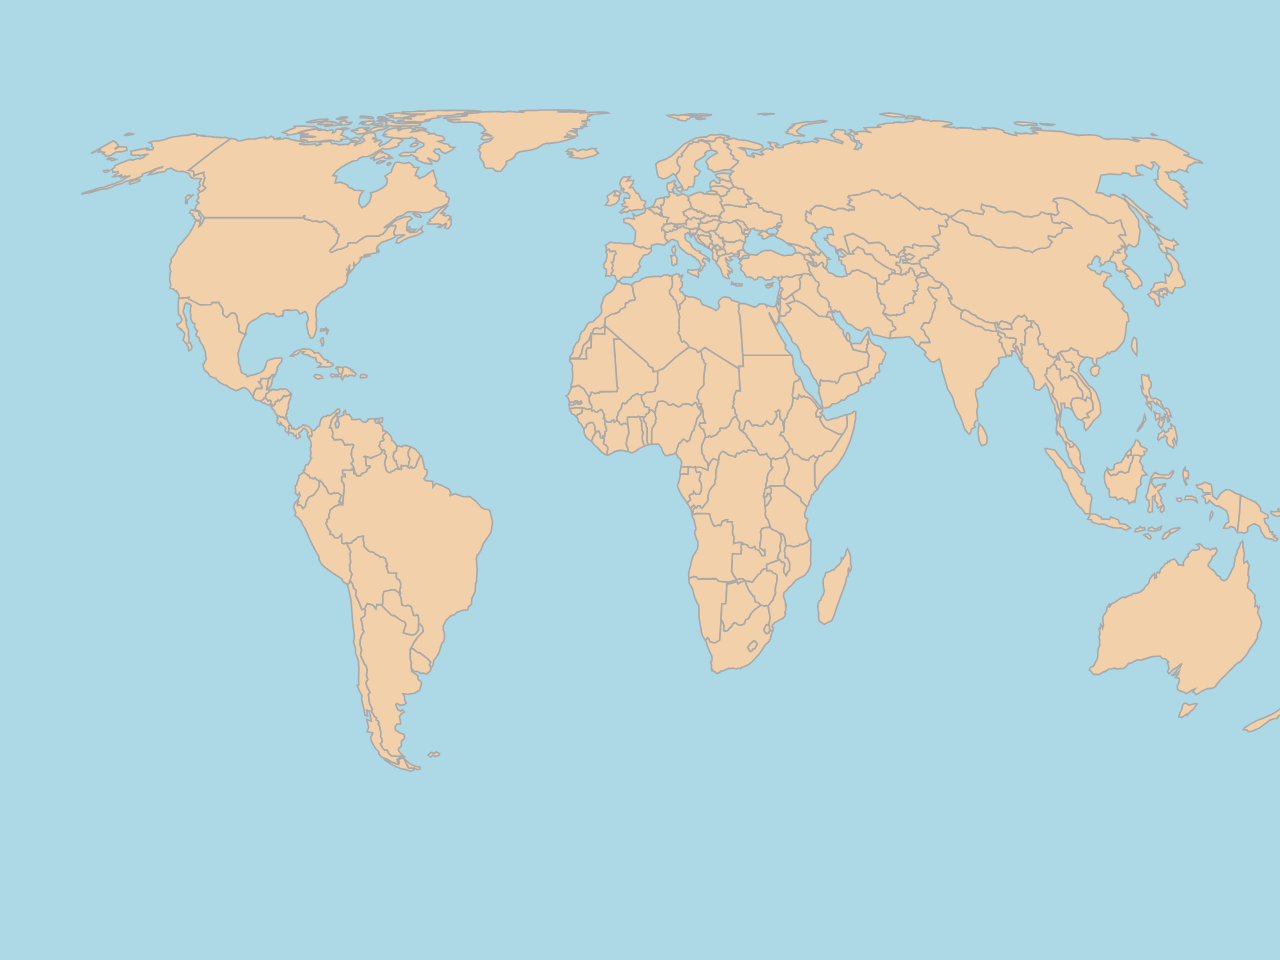
<file: map/index.html>
<!--
  ~ Copyright 2022 Red Hat, Inc. and/or its affiliates.
  ~
  ~ Licensed under the Apache License, Version 2.0 (the "License");
  ~ you may not use this file except in compliance with the License.
  ~ You may obtain a copy of the License at
  ~
  ~       http://www.apache.org/licenses/LICENSE-2.0
  ~
  ~ Unless required by applicable law or agreed to in writing, software
  ~ distributed under the License is distributed on an "AS IS" BASIS,
  ~ WITHOUT WARRANTIES OR CONDITIONS OF ANY KIND, either express or implied.
  ~ See the License for the specific language governing permissions and
  ~ limitations under the License.
  -->
<!DOCTYPE html>
<html lang="en">
  <head>
    <title>Chart</title>
    <meta charset="UTF-8" />
    <meta name="viewport" content="width=device-width, initial-scale=1.0" />
    <meta http-equiv="Content-Type" content="text/html; charset=UTF-8" />
    <style>
      html {
        font-family: system-ui, sans-serif;
        font-size: 1.25rem;
      }

      body {
        margin: 0;
      }

      svg {
        display: inline-block;
        vertical-align: middle;
      }

      .App {
        font-family: sans-serif;
        text-align: center;
      }
    </style>
  <script defer src="index.js"></script></head>
  <body style="overflow: auto; margin: 0px; border: 0px">
    <div id="app" style="height: 100vh"></div>
  </body>
</html>
</file>
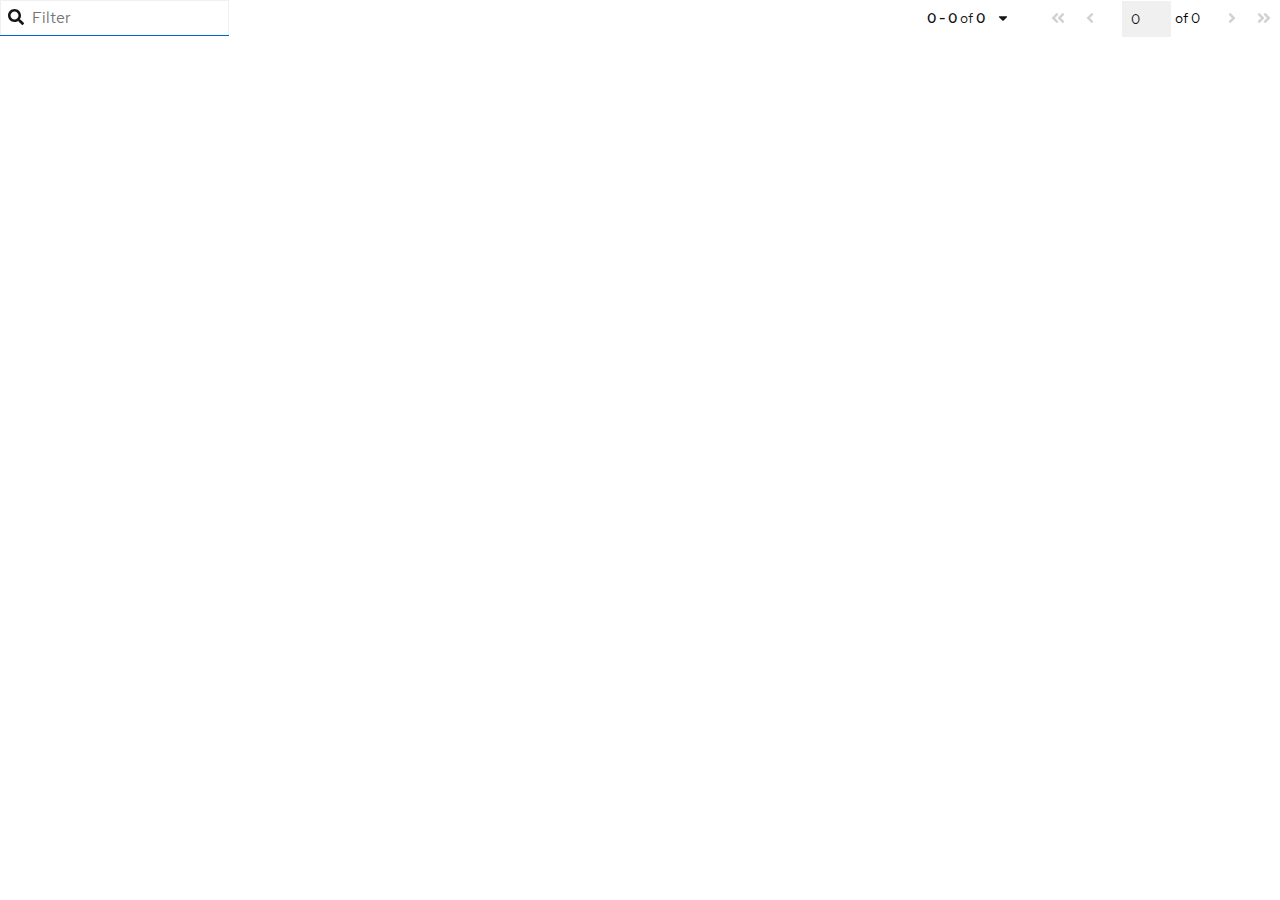
<file: table/index.html>
<!--
  ~ Copyright 2021 Red Hat, Inc. and/or its affiliates.
  ~
  ~ Licensed under the Apache License, Version 2.0 (the "License");
  ~ you may not use this file except in compliance with the License.
  ~ You may obtain a copy of the License at
  ~
  ~       http://www.apache.org/licenses/LICENSE-2.0
  ~
  ~ Unless required by applicable law or agreed to in writing, software
  ~ distributed under the License is distributed on an "AS IS" BASIS,
  ~ WITHOUT WARRANTIES OR CONDITIONS OF ANY KIND, either express or implied.
  ~ See the License for the specific language governing permissions and
  ~ limitations under the License.
  -->
<!DOCTYPE html>
<html lang="en">
  <head>
    <title>Filtered Table</title>
    <link rel="stylesheet" href="resources/style.css" />
    <meta charset="UTF-8" />
    <meta name="viewport" content="width=device-width, initial-scale=1.0" />
    <meta http-equiv="Content-Type" content="text/html; charset=UTF-8" />
  <script defer src="index.js"></script></head>
  <body style="overflow: auto; margin: 0px; border: 0px">
    <div id="app" style="height: 100vh"></div>
  </body>
</html>
</file>
<file: table/resources/style.css>
/*
 * Copyright 2020 Red Hat, Inc. and/or its affiliates.
 *
 * Licensed under the Apache License, Version 2.0 (the "License");
 * you may not use this file except in compliance with the License.
 * You may obtain a copy of the License at
 *
 *        http://www.apache.org/licenses/LICENSE-2.0
 *
 * Unless required by applicable law or agreed to in writing, software
 * distributed under the License is distributed on an "AS IS" BASIS,
 * WITHOUT WARRANTIES OR CONDITIONS OF ANY KIND, either express or implied.
 * See the License for the specific language governing permissions and
 * limitations under the License.
 */
</file>
